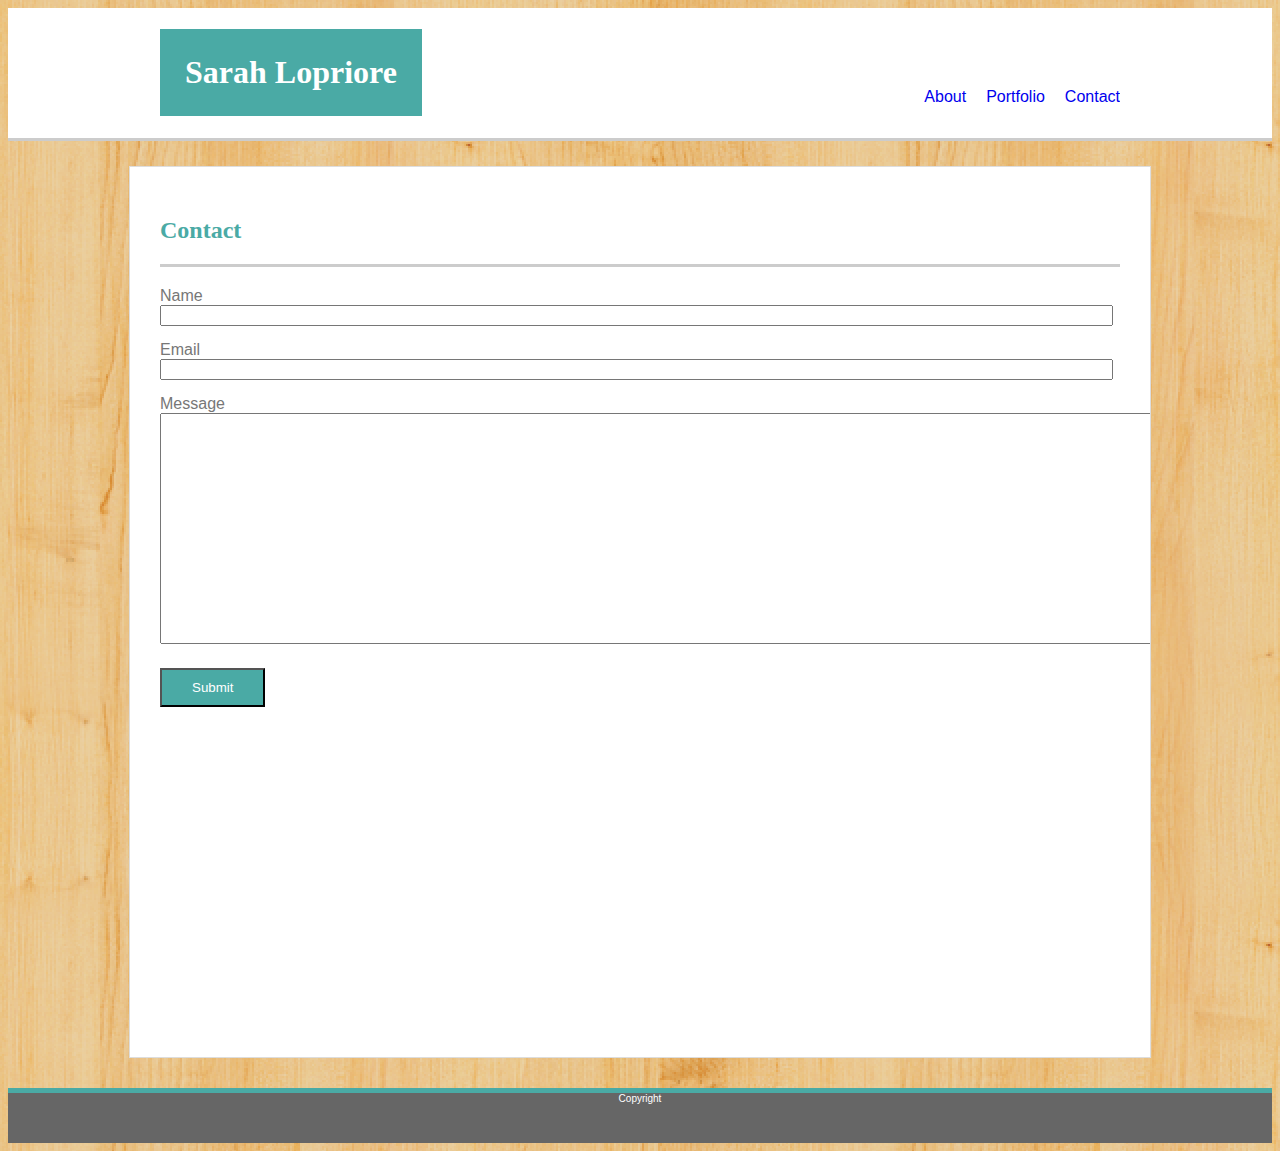
<file: contact.html>
<!DOCTYPE html>
<html lang="en-us">
<head>
    <meta charset="utf-8" />
    <title>Contact Sarah</title>
    <meta name="viewport" content="width=device-width, initial-scale=1">
    <link rel="stylesheet" type="text/css" media="screen" href="assets\css\style.css" />
</head>
<body>

    <div class="header-div">
            <header>
                <h1 class="main-heading">Sarah Lopriore</h1>
        
                <nav class="navigation">
                    <section class="contact-nav">
                        <a href="contact.html">Contact</a>
                    </section>
                
                    <section class="portfolio-nav">
                        <a href="portfolio.html">Portfolio</a>
                    </section>
        
                    <section class="about-nav">
                        <a href="index.html">About</a>
                    </section>
                </nav>
            </header>
    </div>
    
    <div class="main-content">
        <h2>Contact</h2>

        <form>
            Name
            <br>
            <input class="textbox" type="text" name="contact-name">
            <br>
            Email
            <br>
            <input class="textbox" type="text" name="email">
            <br>
            Message
            <br>
            <textarea class="textarea" name="message" rows="15" cols="130"></textarea>
            <br>
            <input class="submit-button" type="submit" value="Submit">
        </form>
    </div>


    <div>
        <footer>
            Copyright
        </footer>
    </div>
</body>
</html>
</file>
